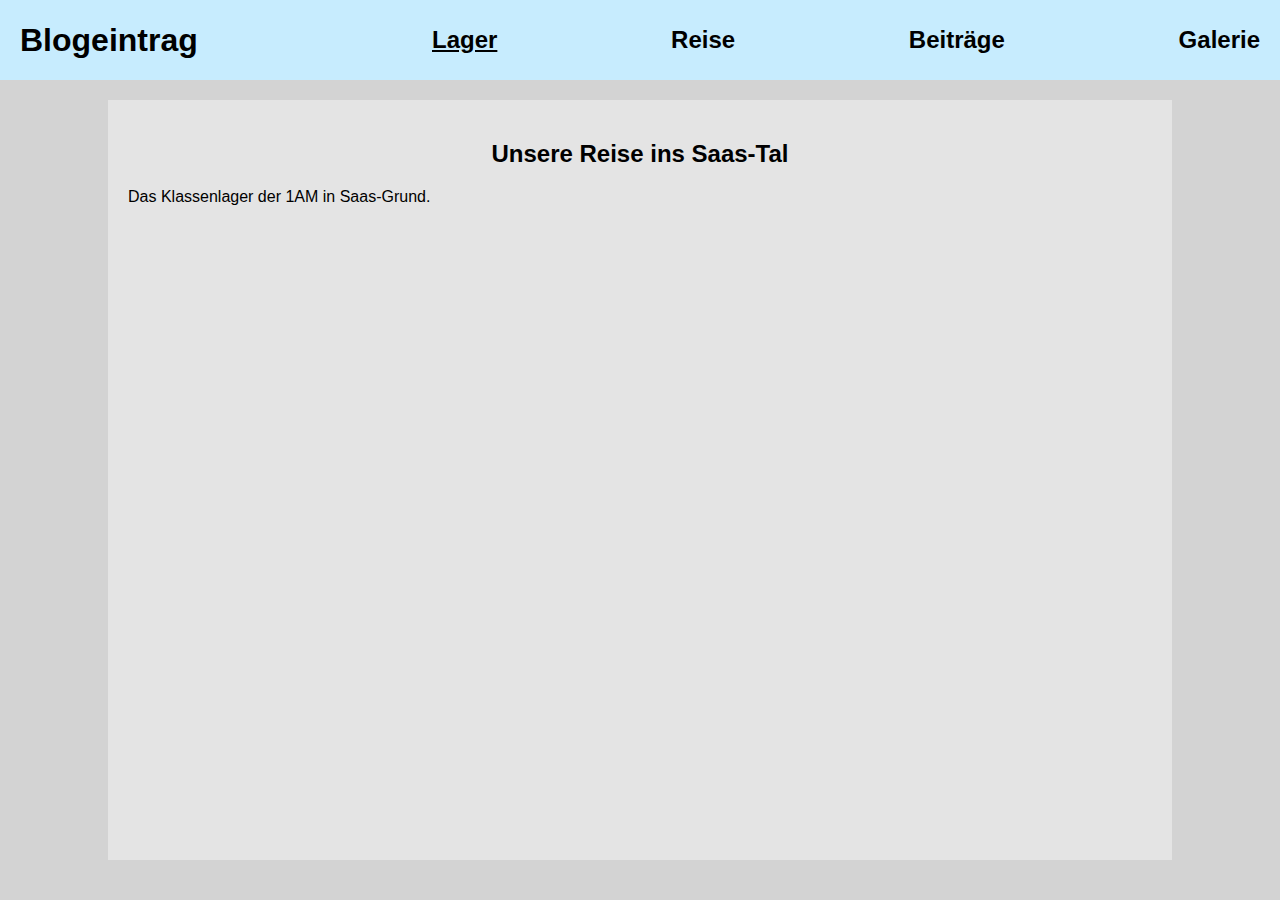
<file: index.html>
<!DOCTYPE html>
<html lang="de">

<head>
  <meta charset="UTF-8">
  <meta http-equiv="X-UA-Compatible" content="IE=edge">
  <meta name="viewport" content="width=device-width, initial-scale=1.0">
  <title>Eigene Webseite</title>

  <link rel="stylesheet" href="style.css">

</head>

<body>
  <header class="border">
    <h1 class="border">Blogeintrag</h1>
    <nav id="header-nav" class="border">
      <ul class="border">
        <li class="border">
          <a href="" class="border active">Lager</a>
        </li>
        <li class="border">
          <a href="" class="border">Reise</a>
        </li>
        <li class="border">
          <a href="" class="border">Beiträge</a>
        </li>
        <li class="border">
          <a href="" class="border">Galerie</a>
        </li>
      </ul>
    </nav>
  </header>

  <main>
    <h2>Unsere Reise ins Saas-Tal</h2>
    <section>
      Das Klassenlager der 1AM in Saas-Grund.
    </section>
  </main>

</body>

</html>
</file>
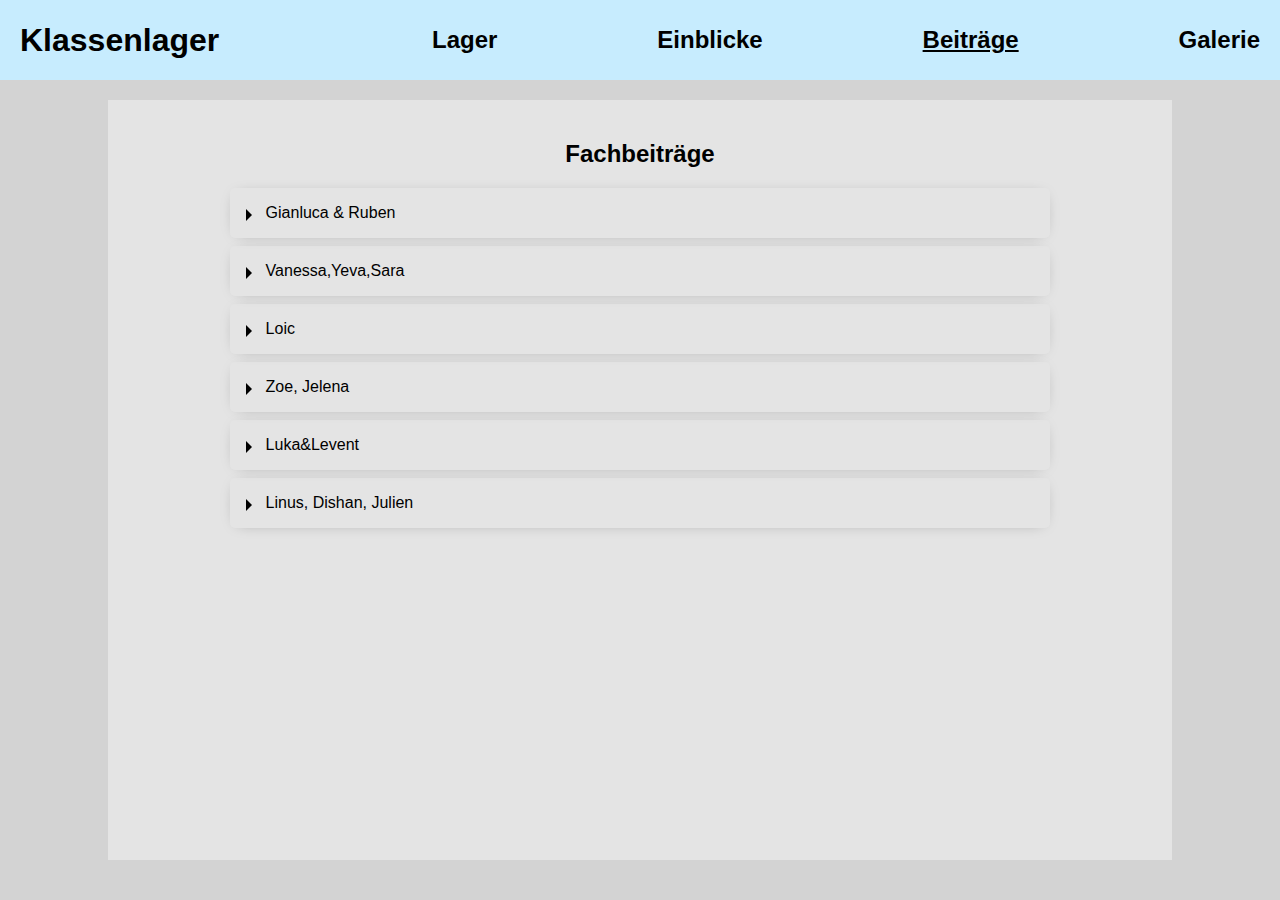
<file: articles.html>
<!DOCTYPE html>
<html lang="de">

<head>
  <meta charset="UTF-8">
  <meta http-equiv="X-UA-Compatible" content="IE=edge">
  <meta name="viewport" content="width=device-width, initial-scale=1.0">
  <title>Eigene Webseite</title>

  <link rel="stylesheet" href="style.css">

</head>

<body>
  <header>
    <h1>Klassenlager</h1>
    <nav id="header-nav">
      <ul>
        <li>
          <a href="index.html">Lager</a>
        </li>
        <li>
          <a href="trip.html">Einblicke</a>
        </li>
        <li>
          <a href="articles.html" class="active">Beiträge</a>
        </li>
        <li>
          <a href="gallery.html">Galerie</a>
        </li>
      </ul>
    </nav>
  </header>

  <main>

    <h2>Fachbeiträge</h2>
    <section>
      <details>
        <summary>Gianluca & Ruben</summary>

        <p><strong>Tourismus im Saastal</strong>
        </p>
        <p>
          <strong>Einleitung:</strong>
          Das Saastal ist ein sehr vielseitiger Ort, der sehr viele verschiedene Sehenswürdigkeiten und Aktivitäten zu
          bieten hat. Aufgrund der grossartigen Skigebiete und den Wanderwegen ist dies ein perfekter Ort, um Ferien zu
          machen. Oder etwa doch nicht? Dies ist aber eine sehr Einseitige Ansicht, denn niemand denkt an die vielen
          Auswirkungen, welche diese Aktivitäten mit sich bringen. Alles, was dafür verändert oder sogar geopfert wurde,
          wird weder auf
          deren (der) Homepage noch in den vielen Rezensionen erwähnt.
        </p>
        <p>
          <strong>Bergbahnen:</strong>
        </p>
        <p>
          Im Umkreis vom Saastal befinden sich viele verschiedene Bergbahnen. Sessellifte für die Ski Saison, die
          Gondeln, welche das ganze Jahr über offen sind. Durch sie wird man im Winter zu den jeweiligen Skigebieten
          befördert, oder im Sommer zu den Wanderwegen wie auch den Bergrestaurants.
          Zusätzlich gibt es für eine der längeren Strecken den sogenannten Metro Alpin Zug. Dies bedeutet, dass das
          ganze Saastal vernetzt ist und man diese Bahnen
          überall in den Wäldern sehen kann. Im Großen und Ganzen sieht das nicht schön aus.
          «Als wir durch das Saastal gefahren sind, um zu unserem Lagerhaus zu gelangen, sind mir direkt die unzähligen
          Bahnen aufgefallen, welche immer wieder wie grosse stählerne Türme das Landschaftsbild verzerren. Wieso fällt
          mir das denn direkt auf, habe ich mich gefragt. Nachdem ich ein bisschen darüber nachgedacht habe, bin ich zum
          Schluss gekommen, dass diese Bahnen einfach nicht in die Natur passen.»
          Da die meisten Bergbahnen das ganze Jahr über in Betrieb sind, werden diese über die ganze Zeit mit Strom
          versorgt, obwohl nicht immer jemand hinauffährt. Ausserdem wird einiges vom Wald abgeholzt, da die Gondeln
          nicht an den Bäumen hängen bleiben dürfen. (Die Gondeln nehmen viel Platz ein und verkleinern durch die
          Platzschaffung den Lebensraum der Tiere und Teile ihrer Nahrungsquellen. Dadurch, dass sie sehr laut sind,
          erschrecken sie diese auch.
        </p>
        <p>
          <strong>Wanderrouten im Saastal:</strong>
        </p>
        <p>
          Im Gesamten Saastal befinden sich insgesamt 83 Wanderruten, welche durch das Jahr immer wieder geöffnet
          werden. Jedoch haben die meisten Wanderwege, durch ihre Erstellung die Natur verändert, damit diese für die
          Menschen zugänglich wurden. All dies damit alle den Berg besteigen können.
          Die wenigen Wanderrouten, welche kaum vom Menschen beeinflusst worden sind, wären die Challenge Trails. Da sie
          durch steinige und unebene Gebiete führen sind sie sehr anstrengend und sind daher auch die schwersten Routen.
          Daher sind diese weniger für den Menschen geeignet. Da sieht man wie sehr der Mensch von seinen Eingriffen in
          die Natur abhängig ist.
        </p>
        <p>
          Die längeren Routen, welche man mit wenig Erfahrung und ohne grosse Anstrengung gehen kann, wurden stark vom
          Menschen beeinflusst. Zum Beispiel wurden diese auf Trittsicherheit geprüft oder auch umgebaut, da man vielen
          Hindernissen aus dem Weg gehen musste. Die ganzen Passagen
          welche zu schönen Aussichtspunkten führen, wurden frei geräumt, um ein schönes Ergebnis zu erzielen. Dabei
          wurden viele Tiere aus ihren Heimatsgebieten verscheucht, wie auch Pflanzen zerstört, obwohl diese sich vor
          uns dort befanden.
          Die gemütlichen Wege für Wellness und Entspannung sind, was die Umwelt betrifft, sehr schädlich. Für die
          Wasserwege oder Barfusswege musste man Bäche umleiten, oder auch ganze Flächen umbauen, um diese “natürliche”
          Erfahrung zu erstellen. Um freie Ebenen zu erlangen hat man
          jegliche Bäume und Pflanzen entfernt damit das Erlebnis nicht gestört wird.
          Auch Familien mit ihren kleinen Kindern können Ausflüge machen. Dafür wurden auf verschieden Wegen in der
          Natur, wofür man sich immer einsetzt, Spielplätze, Restaurants und weitere gänzlich naturfremde Dinge
          errichtet. Ist es das Wert für Profit die unberührte Natur zu verändern oder geht es auch anders, dass Mensch
          und Natur im Einklang leben können?
          Was auf jeden Fall positiv beeindruckt ist, dass die ganzen Wanderwege nahezu Müll frei sind trotz der sehr
          hohen Touristenzahl. Jedoch schützt dies nicht die Natur, da sämtliche Tiere und Pflanzen
          zerstört und aus ihren Heimatsgebieten verscheucht werden, indem wir uns auf den Bergen befinden und mit
          unserem Lärm alles verscheuchen.
        </p>
        <p>
          <strong>Bike Trails:</strong>
        </p>
        <p>
          Im Saastal kann man zwischen den Bergen eine der 18 verschiedenen Bike Touren fahren, oder sich an einer der
          Downhill Strecken versuchen. Damit diese ganzen Wege, welche sich auf über 80 Kilometern erstrecken von uns
          genutzt werden können, muss man gut aufpassen das sich niemand verletzt. Daher wurden dort überall Hügel
          aufgestellt oder Verstärkungen in den Böden verbaut wie auch grosse Planken aufgestellt, um den Weg zu
          verbessern. Man kann sich auch ein Bike mieten, wenn man selbst keines hat. Es stehen auch E-Bikes zur
          Auswahl, welche dafür sorgen, dass viel mehr Leute die Bike Trails befahren. Für die ganzen Wege, welche man
          für das Biken benötigt, wurden die ganzen Lebensräume der Tiere für unseren Nutzen verändert. Bei den Wegen
          werden viele Pflanzen,
          welche in der Nähe sind und einen behindern entfernt. Beim Downhill muss man gegebenenfalls auch einen Baum
          fällen.
        </p>
        <p>
          <strong> Ski/Snowboard fahren:</strong>
        </p>
        <p>
          Zur Winterzeit sind die vier Skigebiete der beliebteste Ort im Saastal. Die Skipisten befinden sich überall
          verteilt zwischen den Vier-Tausender Bergen. Dafür wurden auch verschiedene Skipisten errichtet für
          erfahrenere Fahrer wie auch Anfänger. Jedoch werden die ganzen Skigebiete gepflegt und umgebaut. Um den ganzen
          Platz zu erhalten, welchen man am Ende befahren kann, muss man einen grossen Teil des Waldes abholzen.
          Manchmal müssen auch Sprengungen durchgeführt werden, um die Lawinen Gefahr zu dämmen und die
          Sicherheit der Menschen zu versichern, erschreckt jedoch jegliche Tiere, die sich auf Futtersuche befinden, um
          den Winter zu überstehen.
        </p>
        <p>
          <strong>Events</strong>
        </p>
        <p>
          Im Winter gibt es das 12 Stunden Knockout-Rennen, welches ein Rennen mit Skiern und Snowboards ist. Man tritt
          im Dreierteams an, um Geld zu sammeln für die sogenannten Mentelity Games. Die Mentelity Games bieten
          eingeschränkten Menschen die Möglichkeit, während 5 Tagen Kursangebote zu besuchen und dies in allen
          Schneesportarten. Es gibt Trainer, Paralympics Athleten und Betreuer. Das 12 Stunden Rennen findet 15. und 16.
          März 2024 statt und die Mentelity Games vom 18. – 23.
          März 2024.
          Am 30. und 31. März 2024 findet die Saastal Osternestsuche statt, bei welcher man im gesamten Saastal 18
          Osternester suchen kann. Wenn man ein Nest gefunden hat, kann man ebenfalls an einem Gewinnspiel teilnehmen,
          um großartige Osterpreise zu gewinnen.
          «Nun kann ich nicht genau sagen, was mit den Sachen passiert, welche übrigbleiben oder den ganzen Müll,
          welcher bei dieser Suche entsteht, aber ich bin mir sicher, dass es nicht wenig sein wird.»
          Jeden September findet das Stomping grounds Projekt statt. Über 200 Ski und Snowboard Freestyle Profis
          bereiten sich in einem 10-tägigen Hochleistungs Trainingslager auf die anstehende Saison vor. Diese Athleten
          kommen nach Saas Fee, weil zwei der besten Schanzenbauer der Welt hier einen perfekten Presaison Park
          aufgebaut haben.
        </p>
        <p>
          <strong>Gastronomie:</strong>
        </p>
        <p>
          Im Saastal gibt es 19 Bergrestaurants, von denen bei unserem Besuch 13 in Betrieb waren, da wir uns ganz knapp
          in der Herbstsaison befanden. Die Bergrestaurants sind nur mit den Bergbahnen oder zu Fuss erreichbar. Für die
          weniger Wanderlustigen gibt es besonders in Saas-Fee oder in Saas-Grund, in den Teilen des Saastal vereinzelt
          Restaurants. Dennoch sind die Bergrestaurants sehr zu empfehlen, da diese eine atemberaubende Aussicht auf das
          Saastal bieten und in denen Regionale sowie Internationale Spezialitäten angeboten werden. Jedoch darf man den
          allgemeinen Transport nicht
          vergessen der hinter all den Zutaten steckt. In dem die ganzen LKW’s das Essen über Strassen zu den bestimmten
          Gebieten bringen entsteht ein grosser Lärm, welcher die Tiere erschreckt.
        </p>
        <p>
          Ein besonderes Bergrestaurant ist das Drehrestaurant Allain. In diesem Restaurant isst man und dabei dreht
          sich das Restaurant in einer Stunde um 365 Grad. So hat man immer eine andere Aussicht. Das Allain ist auch
          das höchstgelegene Drehrestaurant der Welt.
        </p>
        <p>

          <strong>Unterkunft:</strong>
        </p>
        <p>
          Im Saastal hat es eine gigantische Auswahl an Unterkünften. Von luxuriösen 5 Sterne Hotels bis zu
          gemütlichen Jugendherbergen und wunderschönen Lagerhäuser. Das Saastal hat 1500 Einwohner und 7000
          Unterkunftsplätze. Dies ist eine sehr unproportionale Zahl und das zeigt auch wie exzessiv der Tourismus im
          Saastal ist.
          Ein besonderes Hotel ist das 5 Sterne Hotel Walliser Hof in Saas-Fee. Dort kann man es sich richtig gut gehen
          lassen, wie uns die Website des Hotels verrät. Man erzählt, dass man unvergessliche
          Ferienmomente erlebt, gepaart mit dem Luxus eines 5 Sterne Hotels.
        </p>
        <p>
          «Ich habe mir dann die Verfügbarkeit der Zimmer angeschaut und es war bei den Einzelzimmern tatsächlich alles
          ausgebucht für das ganze nächste Jahr, was mich sehr überraschte. Die anderen
          Zimmerkategorien sind eher verfügbar. Der Walliser Hof setzt auch auf Umweltschutz und hat dafür einige
          Massnahmen gezogen. Wie gross dieses Engagement ist nicht klar zu sagen.»
        </p>
        <p>
          «So ziemlich am anderen Pol befindet sich unser Lagerhaus, bei dem ich auch unsere eigenen
          Erfahrungen einbringen kann. Das Lagerhaus ist im Moment recht wenig besucht, aber im Januar,
          Februar und März ist es eigentlich immer ausgebucht. Gross auf Umweltschutz kann man hier gar nicht setzen,
          aber Im Allgemeinen sind im Saastal in der Saison 2021/22 1.2 Millionen Übernachtungen gezählt worden. Dies
          ist, wenn man bedenkt, wie gross das Saastal ist eine enorme Menge.»
        </p>
        <p>
          <strong>Nachhaltigkeit im Saastal:</strong>
        </p>
        <p>
          2002 erhielt das Saas-Fee das Label «Energiestadt». Dieses Label ist ein Ausweis, bei welchem man die
          Energiepolitik umsetzt. Seit 2012 bezieht das Saas-Fee im gesamten Gebiet sauberen Strom aus Walliser
          Wasserkraft. Mit dem Bau des Aqua Allain und dem Wellneshostel4000 erhielt das Dorf als erste Hochalpine
          Gemeinde der Schweiz ein Solarthermisches Nahwärmenetz
        </p>
        <p>
          Am 25.05.2021 hat das Saas-Fee das «Energiestadt Gold» Laber erhalten, welches durch die unabhängige
          «Assoziation European Energy Award» verliehen wurde, welche ihren Sitz in Belgien haben. Es ist die höchste
          Auszeichnung in Europa, welche sich auf Energie wie auch Klima bezieht, bei welcher mindestens 75% des
          Handlungspotenzials umgesetzt wird. Das Saas- Fee schöpft ganze 78.6% des Potenzials.
        </p>
        <p>
          «Im Saastal werden seit geraumer Zeit nachhaltige Entwicklungen vorangetrieben. Gute Voraussetzung dabei ist
          das autofreie Saas-Fee. Zudem haben sie mit dem Staudamm Mattmark und dessen Kraftwerk eine
          destinationsübergreifende Wasserkraftversorgung. »
        </p>
        <p>
          «Dies ist eine löbliche Aktion und es hilft der Natur und besonders den Gletschern ein bisschen, aber wo war
          denn die Motivation ganz plötzlich sich für die Umwelt zu engagieren. War das guter Wille, oder doch der
          allgemeine Druck der Gesellschaft.»
        </p>
        <p>
          «Meiner Meinung sollte man, wenn man sich wirklich für die Umwelt interessiert, besonders, wenn man die Macht
          hat etwas zu verändern, sich eher dafür einsetzen den Tourismus zu reduzieren und der Natur wieder mehr Platz
          zu geben. Leider geht es den meisten Leuten nicht um die Natur, sondern nur um den Profit. Ich habe mir viele
          Artikel angeschaut, um den Tourismus und den Einfluss auf die Natur anzuschauen, aber ich habe fast nur
          Artikel gefunden,
          z.B. von der Schweizer Tourismus Website, wie vorbildlich sich das Saastal denn verhalte. Es wird gar nicht
          kritisch auf das Ganze geschaut.»
        </p>
        <p>
          <strong>Fazit:</strong>
        </p>
        «Wieso sollte ich denn auf meinen Urlaub verzichten nur um der Umwelt ein bisschen etwas Gutes zu tun? Erstens
        bin ich sowieso irgendwann nicht mehr da und zweitens machen meine Handlungen ja gar keinen Unterschied.»
        «Das ist meiner Meinung nach genau die falsche Einstellung und mit diesem Verhalten kommen wir nie an einen
        Punkt, an dem wir mit der Natur im Einklang leben können. Wieso muss man so etwas
        wundervolles, wie die Natur zerstören oder verändern, nur um sich zu vergnügen und damit man nicht so viel
        machen muss, um diese Natur zu geniessen. Ohne diese Natur könnten wir nicht einmal
        existieren und die Menschen denken sich nichts dabei und wollen wieder einmal nur konsumieren. Ich weiss nicht
        was passieren würde, wenn man die Natur nicht mehr so künstlich und zugänglich machen würde für die Menschen.
        Wahrscheinlich wären sich die meisten Menschen zu schade in die Natur zu gehen und sich „dreckig“ zu machen.
        Dennoch würde ich dies begrüßen, da ich finde, der Mensch sollte nicht aus Bequemlichkeit die Natur
        zunichtemachen
        Natürlich entsteht Profit für viele Menschen und dafür können andere in die Natur gehen, die es sonst nicht
        können. Dennoch hat es ein Maß angenommen, welches für die Natur nicht mehr gut ist.
        Ich der selbst ein Tourist ist, der in die Berge geht und dort diese Sehenswürdigkeiten ansieht, würde es trotz
        alledem willkommen heißen, wenn man weniger Tourismusförderung in der Natur durchführt.
        Es existiert jedoch auch Tourismus, welcher gut ist, wie wir thematisiert haben. Oder sich für die Natur
        einsetzt und sie nicht beeinträchtig. Damit habe ich kein Problem.
        Ich hoffe, dass irgendwann den Menschen wirklich bewusstwird, wie wichtig die Natur für uns ist.»
        </p>
      </details>
      <details>
        <summary>
          Vanessa,Yeva,Sara
        </summary>
        <h2>Fauna im Saastal</h2>

        <b>Inhalt</b>
        <ul>
          <li>Was ist Fauna? </li>
          <li>Tiere im Saastal </li>
          <li>Wildschutz im Saastal </li>
          <li>Neozoen </li>
          <li>Welche Tiere im Saastal sind vom Aussterben bedroht? </li>
          <li>In welchen Höhenlagen in den Bergen findet man welche Tiere? Wieso ist leben in den Bergen möglich? </li>
        </ul>


        <b>Was ist Fauna?</b>

        <p>Fauna ist die Gesamtheit von allen vorkommenden Tieren in einem bestimmten Gebiet. Der Begriff stammt aus dem
          Lateinischen und leitet sich vom Namen der römischen Göttin Fauna, der Natur- und Waldgöttin, ab. Je nachdem
          auf welchen Lebensraum oder welche Tiergruppen sich diese Aufzählung der Arten bezieht, wird zwischen mehreren
          Unterbegriffen von Fauna unterschieden. So gibt es zum Beispiel die Aqua-, Wald- oder die Wüstenfauna, welche
          die jeweiligen Habitate der Tierwelt beschreibt. Die Unterbegriffe der Fauna können sich in noch kleinere
          Gruppen spalten.
          Zum Beispiel die marine Fauna, welche auch Meeresfauna genannt wird, kann man in weitere Teilgebiete wie
          Wasserschichten, die Tiefe, oder salzhaltige und nicht salzhaltige Gewässer unterteilen.
          Auch in Bezug auf die einzelnen Klassen der Tiere existieren innerhalb der Fauna unterschiedliche Begriffe. So
          umfasst beispielsweise die Entomofauna alle Insekten in einer bestimmten Region, die Avifauna alle Vogelarten,
          die Ichthyofauna alle Fische und die Herpetofauna sämtliche Amphibien und Reptilien.
        </p>

        <b>Tiere im Saastal</b>

        <p>TextfeldVon den pflanzenfressenden Säugetieren sind im Saastal vor Allem Murmeltiere, Saaser Gämsen, Rotwild,
          Feld-/ Schneehasen, und Rehböcke verbreitet. Die Raubtiere sind meistens Dachse, Füchse, Marder und seit nicht
          allzu langer Zeit auch Wölfe. Im Saastal gibt es viele verschiedene Vögel. Es gibt Schneehühner, Adler,
          Bartgeier, Mäusebussarde, Falken und weitere kleine Vogelarten wie zum Beispiel Spatzen. Es existieren
          allerlei Insekten wie Heuschrecken und Grashüpfer, Wespen, Bienen, Fliegen, Schmetterlinge, Libellen und viele
          weitere. Der Grasfrosch ist im Wallis die häufigste Amphibienart. Die zweithäufigste Art ist der Bergmolch.
          Der Alpensalamander ist eher selten anzutreffen. Stattdessen kann man auf der Südseite der Alpen einige
          Feuersalamander entdecken. Die am häufigsten im Wallis vorkommende Reptilien sind die Mauer- und die
          Smaragdeidechse. Gelegentlich kann man hier Blindschleichen zu Gesicht bekommen. Die am weitesten verbreitete
          Schlangenart ist die Aspisviper, welche giftig ist. Von den Fischen findet man in der Rhone heute nur noch die
          Forelle und die Groppe. Früher gab es allerdings mehr als zehn verschiedene Arten. Es werden Nutztiere wie
          Kühe und Schafe gehalten.
        </p>

        <p><b>Weitere Informationen zu einigen Tieren</b></p>

        <p><u>Murmeltier</u></p>
        <p>Das berühmteste Tier im Saastal ist das Murmeltier, welches auch Alpenmaus genannt wird. Sie sind von den
          Säugetieren am weitesten im Saastal verbreitet, weshalb das Murmeltier Eddie das Maskottchen des Saastals ist.
          Murmeltiere halten von ca. Ende September bis Anfangs Mai sechs bis acht Monate lang Winterschlaf. Die
          Murmeltiere im Saastal sind meistens zutraulich und wenn man welche entdeckt, kann man sie sogar mit Karotten
          und Erdnüssen füttern. Sie ernähren sich vor allem von Gräsern und sind somit Pflanzenfresser.
        </p>

        <p><u>Saaser Mutten </u></p>
        <p>Die Saaser Mutte ist eine seltene Schafrasse, die nur im Wallis natürlich vorkommt.
        </p>

        <p><u>Bartgeier </u></p>
        <p>Der Bartgeier gehört mit 2,8 Meter Flügelspannweite zu den grössten Vögeln. Er ist allerdings kein
          Greifvogel, sondern Aasfresser. Das heisst, dass er Ausschau nach toten Tieren hält, um den Kadaver zu
          verspeisen. Er kann auch grosse Knochen problemlos schlucken. Wenn der Bartgeier also die toten Tiere frisst,
          räumt er die Gegend auf. Diese Vögel leben oberhalb der Baumgrenze. Die Alpen sind im Moment noch ein
          Wiederansiedlungsgebiet, deshalb leben hier noch nicht so viele Bartgeier.
        </p>

        <p><u>Feldhase </u></p>
        <p>Der Feldhase war einige Zeit lang nicht mehr im Saastal anzutreffen, aber seit 15 Jahren nimmt der Bestand
          stetig zu.
        </p>

        <p><u>Wolf</u></p>
        <p>Im Jahr 2022 gab es 50 Wölfe im Wallis, welche 400 Nutztiere gerissen haben.</p>

        <p><b>Wechselwirkungen</b></p>
        <p>Allgemein sorgen Raubtiere dafür, dass es nicht zu viele Pflanzenfresser gibt. Zu viele Pflanzenfresser
          würden die Vegetation abfressen und selbst nicht genug zu fressen haben. Produzenten (also die Pflanzen)
          betreiben Fotosynthese und stellen dadurch aus anorganischen Stoffen (Sonnenlicht und CO2) organische,
          energiereiche Biomasse her (z.B. Löwenzahnblätter, Grashalme usw.). Die Pflanzenfresser sind Konsumenten
          erster Ordnung. Sie sind auf die Biomasse der Produzenten als Nahrungsquelle angewiesen. Hier im Saastal wären
          es die Murmeltiere, Gämsen, Steinböcke, Rehe und Raupen. Die Konsumenten zweiter Ordnung bilden die Raubtiere.
          Diese ernähren sich von anderen Tieren. Im Saastal sind es also Füchse, Mäusebussarde und weiter oben genannte
          Tiere. Zu den Destruenten (die Zersetzer) gehören hier zum Beispiel die Bartgeier, welche sich von
          Tierkadavern ernähren. Die Destruenten zersetzen also die Reststoffe/ Abfallprodukte wie Aas, Pflanzenreste
          und Ausscheidungen, welche zu anorganischen Stoffen werden. Meistens sind es Würmer und Käfer, die diesen Job
          erledigen.
        </p>

        <p><b>Wildschutz im Saastal </b></p>
        <p>
          Im Saastal gibt es Wildhüter, die für den Schutz von Wildtieren zuständig sind. Das heisst, dass sie den
          leiblichen Zustand der Tiere überwachen und ihren Lebensraum sicherstellen und pflegen. Konkret macht sich das
          auf den täglichen Kontrollgängen, wo geschaut wird, ob Krankheiten sich vermehren, ob es neozoische Konkurrenz
          gibt und wo die Bestände der Tiere erfasst werden.
          Der Schutz des Lebensraums ist in Gesetzen festgelegt, indem Gebiete für die Wildtiere freigehalten werden.
          Die Grösse des Lebensraums hängt von Anzahl der Tiere ab, denn es gibt begrenzt Nahrung. Die geplante Jagd ist
          deshalb auch ein wichtiger Punkt bei den Wildhütern. Die erfassten Informationen der Wildhüter wird im
          Jagdplan berücksichtigt. So können Überbestände reguliert werden.
          Steinböcke auf der linken Saastalseite wurden eine Zeit lang zu wenig gejagt. Dadurch kam es zur Übernutzung
          der Lebensräume, die Nahrung wurde knapp und die Tiere wurden anfälliger auf Krankheiten. Aus dem haben die
          Wildhüter des Saastals gelernt, dass gute Jagdplanung Notsituationen wie diese verhindern können.
        </p>

        <p><b>Neozoen </b></p>
        <p>Neozoen sind gebietsfremde Tiere, die nach dem Jahr 1492 (Jahr der Entdeckung Amerikas durch Kolumbus) in ein
          neues Gebiet eingeführt wurden. Neozoon kommt aus dem Griechischen und bedeutet Neutier. Der fachliche Begriff
          für eingeschleppte Pflanzen lautet Neophyt. Der Oberbegriff für nichteinheimische Tiere und Pflanzen ist
          Neobioten.
          Der Lebensraum von Arten ändern sich wegen wandelnden Umweltbedingungen, wie Klima und Nahrungsverfügbarkeit,
          ständig. Dies geschieht langsam und die Umwelt kann sich an die Veränderungen gewöhnen.
          Bei Arten, die vom Menschen in neue Gebiete eingeführt werden, ist die Veränderung plötzlich, sodass es zu
          einem Chaos im Ökosystem kommen kann. Sie können im Extremfall zum Aussterben von einheimischen Tieren durch
          Verbreitung von Krankheiten führen. Es kommt zu Konkurrenz um Nahrung und Lebensraum. Diese Tiere nennt man
          invasiv.
          Der grosse Höckerflohkrebs ist in der Schweiz die grösste gebietsfremde Flohkrebsart. Er hat eine omnivore
          Ernährungsart und eine hohe Reproduktionsrate, die ihren grossen Einfluss auf das aquatische Ökosystem
          erklären. Er erobert die Gewässer und vertreibt einheimische Arten.
          Die meisten Neozoen der Schweiz kommen aus Asien gefolgt von Europa und Nordamerika. Die meisten Neozoen
          verursachen nicht allzu grosse Probleme. Das Muffelwild zum Beispiel, das zur Jagd aus dem Mittelmeerraum nach
          Deutschland eigeführt wurde, war kein Konkurrent für die einheimischen Tiere. Die Erklärung dafür ist, dass
          das Muffelwild nur Gräser frisst.
          Bei den Arten, die unabsichtlich von fremden Ländern mitkommen, ist es oft so, dass sie sich wegen fehlender
          Partner nicht vermehren können. Leider gibt es auch invasive Arten, die sich ausbreiten und die einheimischen
          Tiere verdrängen und/oder Krankheiten verbreiten. So tragen sie zum globalen Artensterben bei.
        </p>

        <p><b>Welche Tiere im Saastal sind vom Aussterben bedroht?</b></p>
        <p>Im Oberen Wallis, nämlich im Saastal, sind die Saaser Mutten heimisch. Die Schafe besitzen keine Hörner,
          haben besonders auffällige lange Ohren und sind dank den längeren Beinen an die Berglandschaft angepasst. Die
          Saaser Mutten liefern eher feinere Wolle, werden aber hauptsächlich für den Fleischgewinn gezüchtet.
          Bis ins Jahr 2014 waren die Schafe von Aussterben bedroht. Die Saaser Mutten sind nicht mit bereits ansässigen
          Rassen im Saastal gekreuzt, sondern eigenständig, dies wurde im Jahr 2015 genetisch überprüft. Ihre
          Einzigartigkeit macht die Schaffe sehr wichtig für Biodiversität der Schweiz.
          ProSpecieRara (Schweizerische Stiftung für die kulturhistorische und genetische Vielfalt von Pflanzen und
          Tieren) generierte im Jahr 2013 mehr Bekanntheit für die Saaser Mutten, so dass auch ausserhalb des Saastals
          mehr und mehr Züchter*innen auf die Rasse aufmerksam machen und die Bestände wiederzusetzen.
          Seither steigt der Bestand der Schafe stetig an. Die Schaffe leben fast in jedem Ort in der Schweiz.
        </p>

        <p><b>In welchen Höhenlagen in den Bergen findet man welche Tiere? Wieso ist das Leben in den Bergen
            möglich?</b></p>
        <p>Leben in den Bergen ist keine leichte Sache und je weiter oben man sich befindet, desto extremer werden die
          Lebensbedingungen für Tiere und Pflanzen. Lebensbedingungen für alle Lebewesen sind geeignetes Klima und
          genügende Nahrungsmenge. Nicht alle Pflanzen können bei den Temperaturen bis zu -35°C wachsen und sich
          fortpflanzen, was einen starken Einfluss auf Nahrungskette hat.
          Um zu überleben, müssen die Pflanzen und Tiere sich an die Lebenslage anpassen. Lebewesen in den Alpen haben
          viele verschiedene Anpassungen und jede Art hat etwas Einzigartiges. Bei den Pflanzen zum Beispiel, wird das
          Wachstum auf mehrere Jahre aufgeteilt oder die Pflanze last ihre Samen keimen, wenn sie noch auf einem Teil
          von Pflanze sind, was ihre Chancen auf weitere Entwicklung erhöht. Tiere in den Bergen haben wiederum dickes
          Fell, viel Fett (Schneehase, Luchs, Steinadler...), können überwintern (Murmeltier) oder haben angepasste
          Glieder wie zum Beispiel Hufe des Ziegenbockes oder die Pfoten des Alpensalamanders.
          Als Schlussforderung kann man sagen, dass ohne Adaptation das Leben in den Bergen unmöglich ist.
        </p>
      </details>

      <details>
        <summary>Loic</summary>
        <figure>
          <a href="staudamm.html" class="center">
            <p><img src="CoverBeitragStausee.jpeg" width="50%"></p><br>
            <figcaption>
              Staudämme und deren Auswirkung auf die Umwelt am Beispiel des Mattmark Staudamms
            </figcaption>
          </a>
        </figure>
      </details>
      <details>
        <summary>
          Zoe, Jelena
        </summary>
        <object data="report.pdf" type="application/pdf" width="100%" height="500px"></object>
      </details>
      <details>
        <summary>Luka&Levent</summary>
        
         <h3><strong>Geografie und Ökosystem des Saastals</strong></h3>
      <p>In diesem Dokument wird die geografische und ökologische Perspektive des Saastals aufgezeigt. 
        Das Saastal befinden sich in der Schweiz es ist im Kanton Wallis in der Gemässigten Zone zu finden. Die Landschaft im Saastal wird weiterhin in acht Munizipalgemeinden unterteilt, die Gemeinden lauten Saas-Fee, Saas-Grund, Saas-Almagell, Saas-Balen, Visperterminen, Stalden, Staldenried und Eisten. Die Einwohnerzahl im ganzen Saastal beträgt 3394 Einwohner. Das nördliche Tal ist ein V-Tal und das gegenüberliegende Tal im Süden ist ein U-Tal, welches entstand ist durch einem Gletscherschlief. Was erkennbar ist wegen den Gletscherrammen im Gestein, deutlich besser wird dies jedoch später erklärt. Die minimale Höhe des Gebiets beträgt 723.5 m. ü. M. und die maximale Höhe beträgt 4545 m. ü. M. die gleiche Höhe wie der Domberg, welcher sich im Tal befindet. Der Domberg ist der höchste offiziell schweizerische Berg. In der Schweiz ist er jedoch der zweithöchste Berg wegen einem Berg namens Dufourspitze, er ist der höchste Berg der Schweiz teilt aber das Land mit Italien. Die erwähnten Berge sind alles Teil der Alpen, ein Gebirge welches in Frankreich, Monaco, Italien, Deutschland, Liechtenstein, Slowenien, Österreich und in der Schweiz liegt. Die Alpen sind das höchste Gebirge Europas, aufgrund des Bergs Mont Blanc welcher mit einer Höhe von 4809 m. ü. M. der Gipfel der Alpen ist. Das Saastal befindet sich in der Mischabelkette der Alpen mit elf Bergen höher als 4000 m. ü. M. diese sind der Dom mit 4545 m, die Lenzspitze mit 4293 m, der Nadelhorn mit 4327 m, der Stecknadelhorn mit 4240 m, der Hohberghorn mit 4218 m, der Dürrenhorn mit 4035 m, der Alphubel mit 4206 m, der Allalinhorn mit 4027 m, der Rimpfischhorn mit 4199 m und der Strahlhorn mit 4190 m. 
      </p>
      <br>
      <p>
        Wenn man die Geologie der Alpen betrachtet, wird ersichtlich, dass dessen Gestein fast hauptsächliche aus metamorphem Gestein besteht. Dies wurde bei der plattentektonischen Kollision vor 100 Millionen Jahren der europäischen und afrikanischen Platte erzeugt, so entstanden ebenfalls auch die Alpen. Ursprünglich war in diesem Gebiet jedoch der Kaledonische Ozean Becken, welcher die Platten bedeckt hatte, deswegen ist Sedimentgestein in den Tälern der Alpen vorhanden. Genauer erklärt entsteht metamorphes Gestein durch Wirkung hoher Druck und Temperatur unterschieden. Das Sedimentgestein entsteht, wenn Gestein abgetragen wird durch Erosion und Verwitterung, welches danach weitertransportiert wird und zum Schluss wieder verfestigt. Das Sedimentgestein kommt aus dem Grund des Kaledonischen Ozean Becken.
      </p>
      <br>
      <p>
        Während der kleinen Eiszeit (15 Jahrhundert ) reichte der Gletscher bis ins Tal der Saaser Vispa. Unterhalb des Staudamm Mattmarks staute der Gletscher einen See. Dieser führte zu Problemen, denn der See brach durch einen Gletscherwall immer wieder aus.
Wegen all diesen Überschwemmungen entvölkerte sich das Gebiet rund um Saastal. Ganze 23 grosse Überschwemmungen gab es zwischen 1589 und 1850, welche in den Chroniken verzeichnet wurden. Erst 1929 wurde die Gefahr weitgehend gebannt.
      </p>
      <br>
      <p>
        Leider entstand eine neue Gefahr. Da der Gletscher sich immer mehr aus dem Talboden zurückzog. Da das Eis im Tal nicht mehr die Flanke stabilisieren konnte, stürzte am 30. August 1965 Teile der Zunge ab. Dies geschah während man noch am Bau des Mattmark Staudamms war. Dabei kamen 88 Menschen ums Leben.
      </p>
      <br>
      <p>
        Andere Gletscher in den Alpen wären zum Beispiel der Aletschgletscher. Diese befindet sich in den Berner Alpen. Seine Fläche beträgt etwa 78,49km².
      </p>
      <br>
      <p>
        Der Aletschgletscher ist mehr als sieben mal so gross wie der Allalingletscher. Sogar der Aletschgletscher sieht winzig aus im Vergleich zum grössten Gletscher der Welt. Dieser ist das antarktischer Eisschild.Es hat eine Fläche von etwa 12’300’000km² und bedeckt somit die ganze Antarktis. 156’707-mal grösser ist der antarktische Eisschild als der grösste Gletscher der Alpen.
      </p>
      <br>
      <p>
        Das Saastal besteht aus zwei Arten von Tälern. Es können V-Täler, ebenfalls Kerbtäler genannt, und U-Täler( auch Trogtäler genannt) entstehen. Ein Kerbtal wird gebildet durch die Erosion von einem Bach, dessen Tal abwärts floss. Ein Trogtal wird durch Gletscher-Erosionen gebildet . Etwas weniger bekannte Täler-Formationen sind der Klamm, erzeugt durch Tiefe Erosionen eines Flusses, das Hochtal, erzeugt durch nicht starke Erosionen und das Sohlental, welches erzeugt wird durch Tiefenerosion und Seitenerosion von Flüssen.
      </p>
      <br>
      <p>
        Ein Grossteil der Meteorologie der Schweiz wird von den Alpen und Winden beeinflusst. Durch die Alpen entstanden auch die vier Wetterlagen. Die Bisenlage entsteht durch die Kanalisieren von Wind zwischen den Alpen und dem Jura aus dem Nordosten in Richtung Südwesten. Die Bise ist ein kalter und trockener Wind mit niedrigen Temperaturen. Der Südföhn entsteht durch Luft, welche südlich der Alpen auf der Luvseite über die Leeseite gelangt. Wegen einer feucht diabetischen Abkühlung, weil die Luft steigt, kondensiert die Feuchtigkeit und es kommt auf der Leeseite zur trockenen adiabatischen Erwärmung. So kommt es zu einem wärmeren und trockenen Wind, es kommt auch zu einem klaren Himmel, welcher wolkenlos ist. 
      </p>
      <br>
      <p>
        Gebirge in den Alpen haben je nach Höhe unterschiedliches Klima. Das Klima wird in Höhenstufen unterteilt, in welchen andere Vegetationszonen herrschen. Es gibt insgesamt sechs Höhenstufen. Eine davon kommt jedoch garnicht vor im Saastal, diese ist die planare Stufe. Die planare Stufe ist vom Grund bis auf 300m. ü. M. Die Vegatation ist gleich wie in der Gemässigtenzone. Die darüberliegende Höhenstufe heisst kollinen Stufe und ist von 300m. ü. M. bis zu 800m. ü. M. hoch. In diesem Gebiet ist die Vegatation überdeckt mit Rotbuchenwäldern, Eichenwäldern und Eichen-Hainbuchwäldern. Diese Umgebung wird oft landschaftlich überprägt, am ende dieser Stufe befindet sich die Obsthaus Grenze. Die Durchschnittstemperatur in der Umgebung ist 11°c. Über der kollinen Stufe liegt die montanen Stufe. Sie befindet sich auf einer Höhe von 800m. ü. M. bis 1500m. ü. M. In der Vegetation kommen die Laubmischwälder abnehmend und die Nadelwälder zunehmend vor. Die Nadelwälder lauten Weisstannen, Fichtentannenbuchenwälder und Fichtenwälder. Die Laubmischwaldgrenze befindet sich am Schluss dieser Höchenstufe. Im Gebiet gibt es durchschnittliche Temperaturen von 10°c auf. Auf der Höhe von 1500m bis 2500m. ü M. erstreckt sich die subalpinen Stufe. Sie ist hauptsächlich geprägt von Nadelwäldern und Sträuchern. Diese Zone wird auch Kampfzone gennant, weil Lebewesen um ihr eigenes überleben kämpfen müssen. Pflanzen müssen das etwas extremere Klima überstehen, die Vegeation besteht aus Fichten, Lärchen, Zirbelkiefern, Krüppel¬wuchsformen und Zwergformen. Die Grenze dieser Höhenstufe ist auch die Waldgrenze. Es werden Temperaturen von durchschnittlich 6°c gemessen. Die alpinen Stufe ist sehr leicht erkennbar, wegen den Flechten, Moose und keine Wälder, welches ein Bergtundra erzeugt, obwohl diese Tundra in einer Höhe von 2500m bis 3500m. ü. M. leben Lebewesen wie Schafe und Ziegen. Im Durchschnitt werden die Temperaturen so kalt wie 4°c. Zuoberst ist die nivale Region, sie ist meist auf den Spitzten der Berge zu orten. Ganz geringe Vegetation und bedeckt mit Schnee und Eis. Die nivale ist die Grenze der geschlossenen Vegetation, wegen dem extremen Klima, durchschnittlich wird es 0°c. 
      </p>
      <br>
      <p>
        Aaser Gämsen, Murmeltiere, Adler, Rehböcke, Rotwild, Feld- und Schneehasen, Bartgeier, Dachse, Füchse, Schneehühner und Marder, diese Tiere werden heute von Wildhütern geschützt. Diese Tiere waren jedoch Gefährdet wegen der Zerstörung der Lebensräume. Zerstört durch Strassen- und Schienenbau welcher Tiergruppen isolierte, die Land- und Forstwirtschaft welche Tiere weiter zurück drang. Ebenfalls wurden viele Wälder für Brennholz abgeholzt. Der Klimawandel bedroht auch viele nicht schnell anpassbare Tierarten, wegen der konstanten Verschiebung der Höhenstufen werden Tiere auch weiter hinauf gedrängt, bis sie vom Aussterben bedroht werden. Schädlich wirken auch die ganzen chemischen Schadstoffe, die in den Alpen hinterlassen oder produziert werden z.B. für die Landwirtschaft benötigt es künstliche Dünger. Besonders die Menschen tragen Verantwortung für die Bedrohung dieser Tiervielfalt, früher wurden in den Alpen Tiere gejagt für Fleisch oder Tiersammlungen, dies führte bei einigen Tierarten fast zum Aussterben. Die Tiere wurden auch von natürlichen Katastrophen oder Klimazyklen bedroht. 
      </p>
      </details>
      <details>
        <summary>
         Linus, Dishan, Julien 
        </summary>
        <h2>Das Saastal; ein Vorbild im Natur- und Umweltschutz?</h2>
<p>   
Der Besuch des Saastals ermöglicht einen Blick auf ein wunderschönes Tal im Oberwallis, welches von einer beeindruckenden Bergwelt umgeben wird und die wunderschönen Gletscher zeigt. Welche Massnahmen werden jedoch ergriffen, damit die zukünftigen Generationen ebenfalls das bewundernswerte Tal mit voller Begeisterung bestaunen können?
Dies und Weiteres über das Saastal werden Sie in diesem Beitrag erfahren.
</p>



<h3>Natur- und Umweltschutzmassnahmen</h3>
<p>
Das Saastal ist bekannt für seine Natur- und Umweltschutzmassnahmen, welche darauf abzielen, die einzigartige Landschaft und die biologische Vielfalt des Tals zu erhalten. </p>
<p>Die Auswirkungen des Klimawandels auf das Ökosystem und auf die Gletscher, welche am stärksten betroffen sind, sind deutlich zu spüren. Die zahlreichen Projekte im Saastal zielen darauf ab den Umweltschutz zu fördern und den nachhaltigen Tourismus zu erhalten. </p>
<p>Die nachhaltige Entwicklung wird im Saastal als Vision zur Nachhaltigkeit betrachtet. Um diese Vision zu erreichen, wird eine Balance zwischen ökonomischen, ökologischen und gesellschaftlichen Zielen angestrebt. 
</p>
<strong>Es gibt viele Initiativen und Projekte, die sich für die Bewahrung dieses wertvollen Tals einsetzen. Dies sind Projekte für die Natur- und Umweltschutzmassnahmen im Saastal:</strong> 

<strong>Mattmarksee:</strong>
<p>
Der künstliche Stausee wurde 1965 nach einem katastrophalen Gletschersturz gebaut. Der See dient hauptsächlich der Energieerzeugung, aber auch dem Schutz vor weiteren Gletscherstürzen und Überschwemmungen. Er gilt auch als beliebtes Ausflugsziel, welches für Wanderer und Radfahrer im Saastal, die die Natur geniessen wollen, nicht wegzudenken ist.
</p>
<strong>UNESCO-Welterbes Schweizer Alpen Jungfrau-Aletsch:</strong>
<p>Das Saastal gehört zum UNESCO-Welterbes Schweizer Alpen Jungfrau-Aletsch, das sich über eine Fläche von 824 km2 erstreckt. Das Gebiet beherbergt einige der höchsten und spektakulärsten Gipfel der Alpen, wie das Matterhorn, den Dom und die Mischabelgruppe. Das Gebiet ist auch reich an Flora und Fauna, die von den unterschiedlichen Klimazonen und Lebensräumen profitieren. Es wird durch verschiedene Schutzmassnahmen bewahrt, wie z.B. die Förderung der nachhaltigen Landwirtschaft, die Bewahrung der traditionellen Kultur und die Sensibilisierung der Öffentlichkeit für die Bedeutung des Naturerbes.
</p>
<strong>Apollofalter:</strong>
<p>Die 1000 verschiedenen Arten von Schmetterlingen, welche sich im Saastal beobachten lassen, machen das Gebiet zu einem Paradies für Schmetterlingsliebhaber. Das Tal ist besonders bekannt für den Apollofalter, der zu den grössten und schönsten Schmetterlingen Europas gehört. Der Apollofalter ist jedoch aufgrund der Schrumpfung seines Lebensraumes durch den Klimawandel und der Intensivierung der Landwirtschaft, vom Aussterben bedroht. Um den Apollofalter zu schützen, haben verschiedene Organisationen und Institutionen ein Projekt namens “Apollo Saastal” ins Leben gerufen, das sich für die Erhaltung und Aufwertung seines Lebensraums einsetzt. Das Projekt umfasst unter anderem die Schaffung von Blumenwiesen, die Pflege von Trockenmauern und die Sensibilisierung der Bevölkerung und Touristen für die Bedeutung des Apollofalters. 
</p>
<strong>Allianz in den Alpen 1996</strong>
<p>Als Allianz in den Alpen bezeichnet man den Zusammenschluss von 280 Gemeinden im ganzen Alpenraum. Der Zusammenschluss dient zur Verwirklichung der Ziele der Alpenkonvention für eine nachhaltige Entwicklung. Das internationale Übereinkommen beschäftigt sich mit dem Schutz des Naturraums und der Förderung der nachhaltigen Entwicklung in den Alpen. Dazu stehen die Mitglieder in engem Kontakt mit der Bevölkerung und arbeiten an der Verbesserung der ökologischen, wirtschaftlichen und sozialen Situation in ihrer Gemeinde und tauschen ihre Erfahrungen mit anderen Mitgliedern aus.
</p>
<strong>Mobility:</strong>
<p>Seit dem 1. Januar 2008 ist Saastal ein Mobility Standort und dadurch werden allen Gästen und Einheimischen, die Mitglied von Mobility sind, eine ökonomische und nachhaltige Reisemöglichkeit angeboten. Somit werden nicht nur auf nationaler und internationaler Ebene Massnahmen getroffen, sondern auch dorfintern.
</p>
<strong>Förderprogramm ProKilowatt:</strong>
<p>Dieses Programm unterstützt die Umstellung von nicht-erneuerbaren zu erneuerbaren Energiequellen in der Schweiz. Die Saastal Bergbahnen AG haben ein Gesuch eingereicht für Förderbeiträge für Schachtheizungen bei der Beschneiungsanlage. Mit der energieoptimierten Schachtheizung können die rund 175 Schächte wesentlich effizienter beheizt werden. Gemäss Angaben der Saastal Bergbahnen AG kann bis zu 75% der Heizenergie eingespart werden.
</p>
<strong>Massnahmen in Saas-Fee:</strong>
<p>Die Energiestadt Saas-Fee ist Vorbild beim Umweltschutz. Saas-Fee gehört zu einer der CO2-neutralen Gemeinden der Schweiz und ist komplett autofrei. Die Gemeinde bezieht zu 100% saubere Naturenergie aus Walliser Wasserkraft. Das Gletscherdorf ist somit der umweltfreundlichste und nachhaltigste Tourismusort der Schweiz. 
</p>
<strong>Erste feinstaubfreie Gemeinde:</strong>
<p>Saas-Fee ist nicht nur eine autofreie, sondern auch eine feinstaubfreie Gemeinde: Die 250 Holzfeuerungen, welche mit Partikelfiltern ausgestattet sind, könnten Saas-Fee zur ersten feinstaubfreien Gemeinde der Alpen machen. «Als Mitglied der «Allianz der Alpen» setzen sich     Saas-Fee und die restlichen Alpengemeinden dafür ein, dass Massnahmen zum Erreichen der Ziele der Alpenkonvention für eine nachhaltige Entwicklung im Alpenraum wirklich umgesetzt werden. Auch bei der Stromerzeugung werden Maßstäbe in Sachen Umweltschutz gesetzt. Der gesamte Strom, der in Saas-Fee verbraucht wird, stammt zu 100% aus erneuerbarer Walliser Wasserkraft – die Lifte und Bahnen sind davon natürlich nicht ausgenommen.» 
</p>
<strong>Energiestadt:</strong>
<p>Die Gemeinde Saas-Fee wurde im Juni 2002 zur Energiestadt ausgezeichnet. Dieses Label stellt das Qualitätsmanagement der Energiepolitik auf Gemeindeebene dar und wird Städten und Gemeinden verliehen, deren Anstrengungen in der Energie- und Verkehrspolitik auf Gemeindeebene überdurchschnittlich sind. Der Erhalt dieses Labels stellt die Verpflichtung des Saastals für die Weiterführung des genommenen Weges dar.
</p>
<strong>Fernwärmeversorgung:</strong>
<p>In Saas-Fee existiert ein Projekt zur Fernwärmeversorgung, das darauf abzielt, die Natürlichkeit und Luftqualität zu erhalten.
</p>
<strong>Autofreiheit:</strong>
<p>Dank der Autofreiheit in Saas-Fee profitiert jeder von der hohen Luftqualität, der Ruhe und der Bewegungsfreiheit. GAST = Gemeinschaft autofreier Schweizer Tourismusorte
</p>
<strong>Abfallbewirtschaftung:</strong>
<p>1994 hat Saas-Fee als erste Gemeinde der Schweiz die Kehrrichtsackgebühr eingeführt. Dadurch wird die Bevölkerung dazu aufgefordert, die Abfälle genau zu trennen und weniger Abfall zu produzieren.
</p>

<strong>Die grosse Frühlingsputzete im Saastal:</strong>

<p>Ob PET- Flaschen, Bierdosen, Zigarettenstummel oder Skiausrüstung, während der Skisaison geht einiges im Schnee verloren, was nicht in die schöne Bergnatur gehört.
Auch wenn die Bergbahnen während und am Ende der Saison gründlich aufräumen, bleibt vor allem ausserhalb der Skipisten noch einiges liegen. 
Am 1. Juni 2023 findet zum zweiten Mal der Mountain Clean Up Day statt, der von der Ferienregion Saas-Fee/Saastal und ihrem Nachhaltigkeitspartner NIKIN organisiert worden ist. 
Rund 200 Feriengäste, Einheimische und Schüler*innen machen sich an diesem Tag auf den Weg in die Wälder und Wiesen der Walliser Berghänge, um sie von Abfällen zu befreien. 
Die Aktivisten werden jedoch positiv überrascht: Auch nach Stunden Sucherei befindet sich nur wenig Abfall im Abfallsack. Offenbar ist das Umweltbewusstsein der Schneesportler*innen gestiegen.
Ein grosses Ziel dieses Projekts ist auch, dass bei Einheimischen, Gästen und vor allem bei teilnehmenden Schulklassen das Bewusstsein für den Umgang mit der Natur gefördert wird.
So wurden den 200 Teilnehmer*innen ein Faktenblatt zum Thema Littering ausgeteilt. 
Zigarettenstummel betragen 66 Prozent des weggeworfenen Abfalls. Besonders die Filter sind giftig für die Natur. Auch Kaugummis verschwinden nicht spurlos in der Natur. Es dauert 400 Jahre, bis diese vermodern. Das betrifft auch noch die nächsten paar Generationen.
Am Ende der Suchaktion wird doch erstaunlich viel Abfall gefunden. Von Kaugummis bis zu Skitourenskis wurde alles aus der Natur geholt. Jedoch werden noch einige Clean Up Days nötig sein, bis sich das Umweltbewusstsein in allen Köpfen ausgebreitet hat. 
</p>
<strong>Anpassung an den Klimawandel</strong>
<p>Die Klimaänderung wird sich laut Prognosemodellen der Wissenschaft weiter verstärken, was Verminderungsmassnahmen zur Reduktion der Treibhausgase auf nationaler und internationaler Ebene erfordert. Die aktuellen Bemühungen reichen leider nicht aus, um die Änderung des Klimas zu verlangsamen. In den Alpen, welche als besonders sensibler Lebensraum gelten, sind die Auswirkungen der Klimaänderung deutlicher als in anderen Regionen. Um die möglichen Anpassungsoptionen zu finden, werden die Klimaänderung und ihre Auswirkungen in einer Fallstudienregion analysiert. Als Fallstudienregion wurde das Saastal und seine Gemeinden Saas-Almagell, Saas-Balen, Saas-Fee und Saas-Grund ausgewählt. Dabei wurden wichtige Bereiche des Saastals und die Wechselwirkungen zwischen den Sektoren untersucht. Dazu gehören Wasser, Siedlung/Infrastrukturanlagen, Biodiversität/Ökosystemleistungen und Tourismus. In diesem Projekt werden die Auswirkungen der Klimaänderung beschrieben und der Handlungsbedarf wird aufgezeigt. Anhand der Handlungsoptionen werden Lösungen für die zukünftige Entwicklung des Saastals entworfen.
</p>


 
<strong>Dies sind die wichtigsten Auszeichnungen, die das Saastal erhalten hat:
</strong>
<p>
<strong>•	Label Energiestadt</strong> (Das Label Energiestadt ist ein Leistungsausweis für Gemeinden, die eine nachhaltige kommunale Energiepolitik vorleben und umsetzen. Energiestädte fördern erneuerbare Energien, umweltverträgliche Mobilität und setzen auf eine effiziente Nutzung der Ressourcen.)
<br><strong>•	Label Valais Excellenc</strong>e (Saas Fee tourism 2004 ausgezeichnet)
<br><strong>•	Best Tourism Villages</strong>
</p>
<strong>Fazit</strong>
<p>Das Ziel der Nachhaltigen Entwicklung ist es, dass die zukünftige Generation nicht durch die Aktivitäten der heutigen Generation, die sich auf die wirtschaftliche, soziale und umweltgerichtete Entwicklung beziehen, in ihren Entwicklungsmöglichkeiten eingeschränkt wird.</p>
<p>Damit die als Voraussetzung für den Tourismus geltenden Natur- und Lebensräume erhalten bleiben werden Strategien zur Schonung der Ressourcen angewendet.</p> 
<p>Verschiedene Konzepte und Projekte machten das Saastal zu einer Leaderrolle in der ökologischen und nachhaltigen Entwicklung.</p> 
       
      </details>
    </section>
  </main>

</body>

</html>
</file>
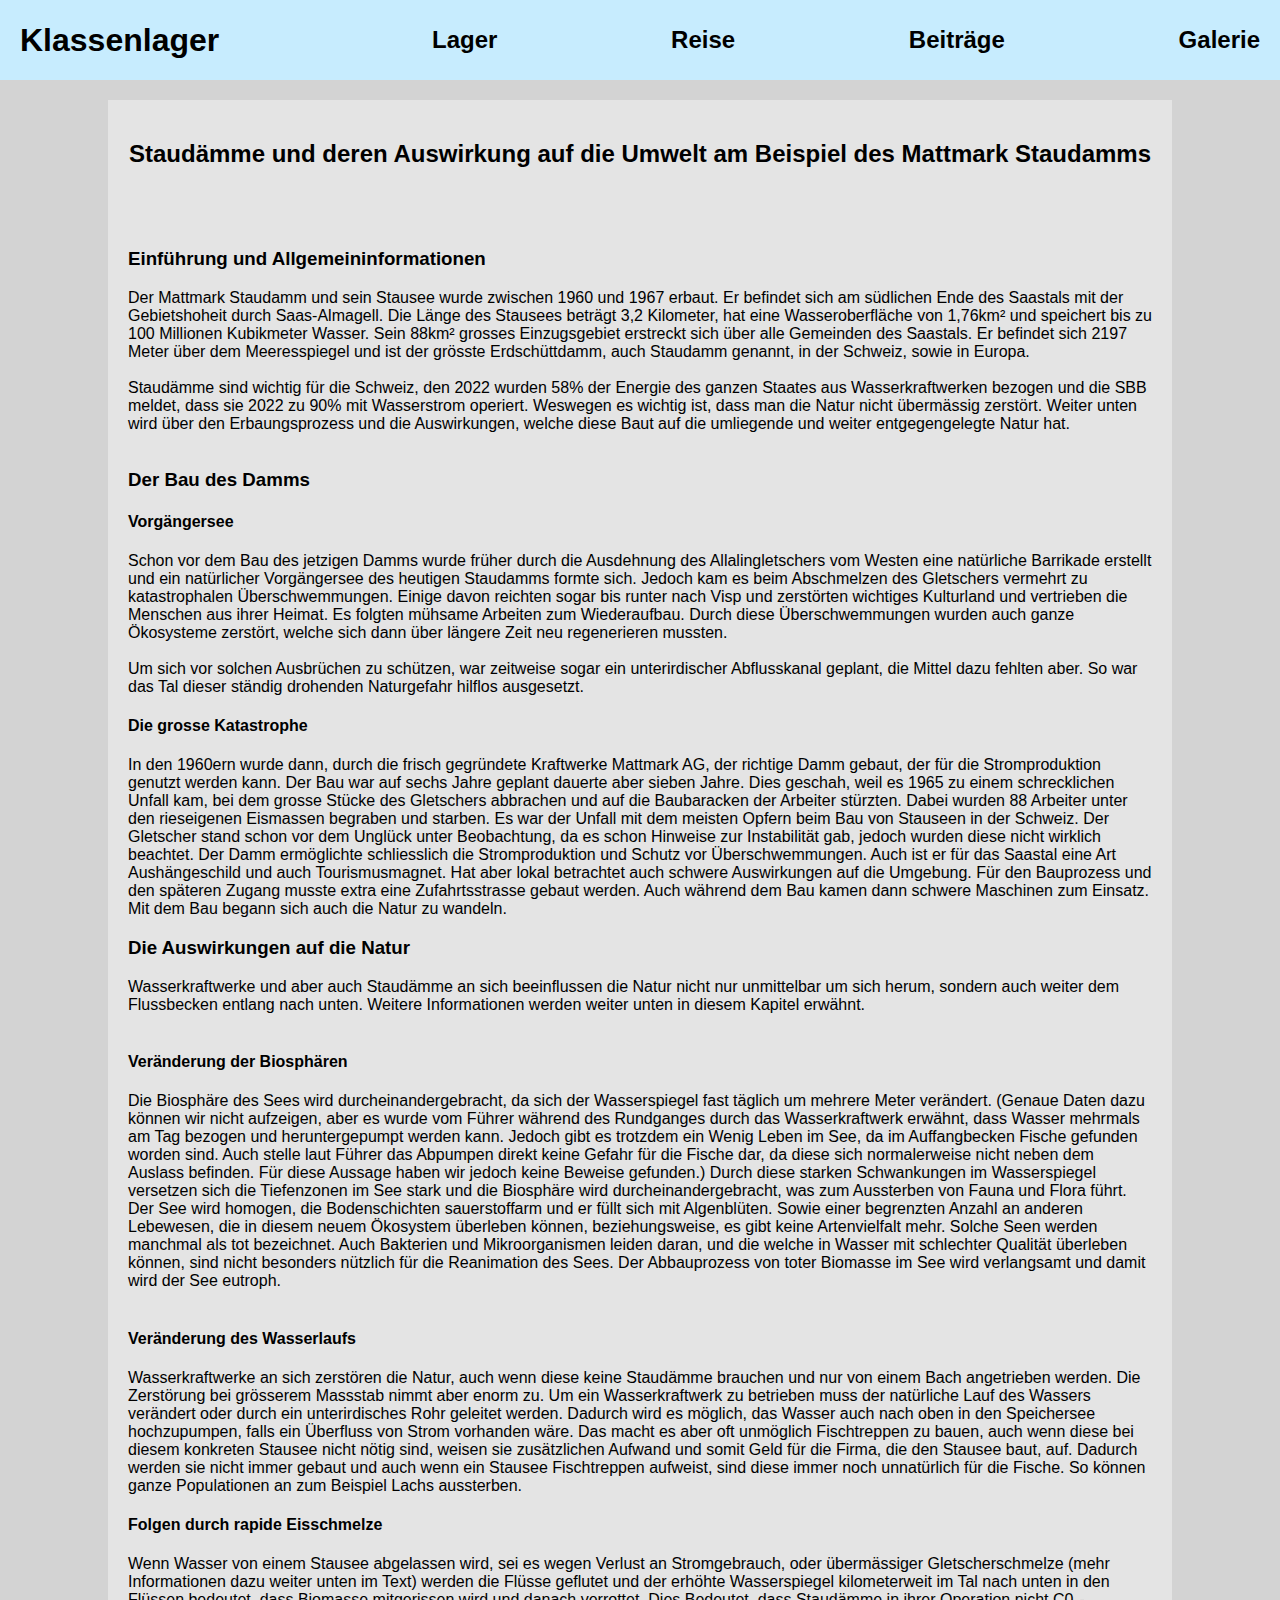
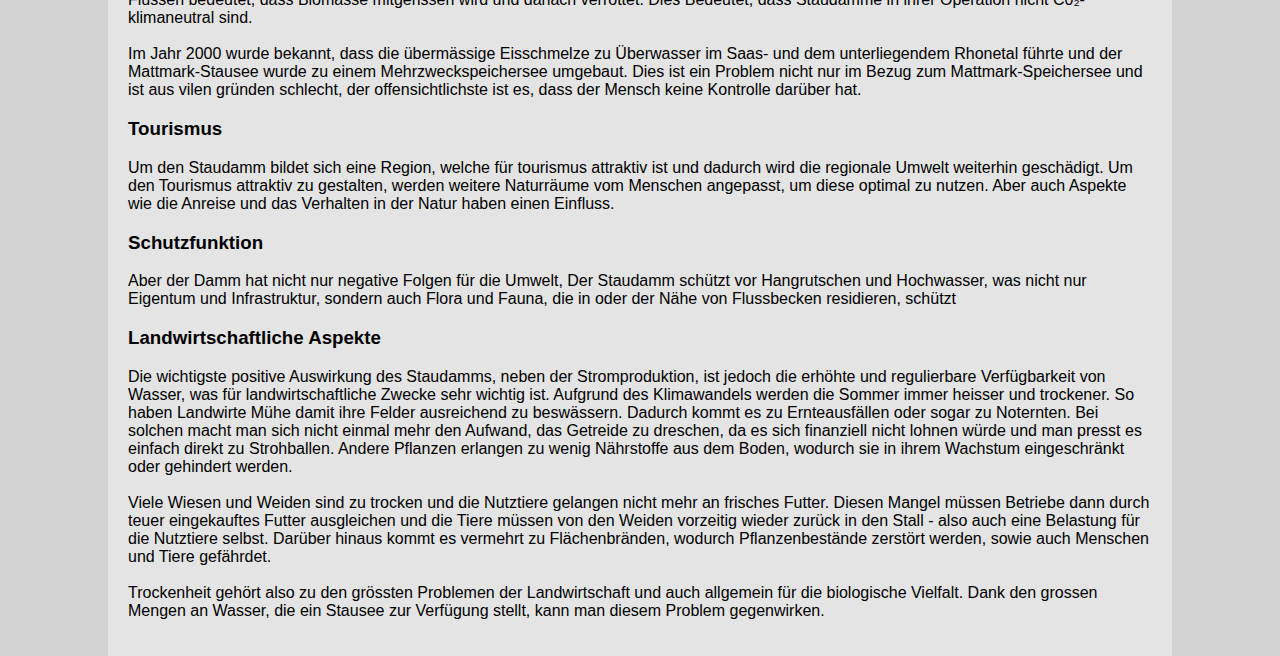
<file: staudamm.html>
<!DOCTYPE html>
<html lang="de">

<head>
  <meta charset="UTF-8">
  <meta http-equiv="X-UA-Compatible" content="IE=edge">
  <meta name="viewport" content="width=device-width, initial-scale=1.0">
  <title>Mattmark Staudamm</title>

  <link rel="stylesheet" href="style.css">

</head>

<body>
  <header>
    <h1>Klassenlager</h1>
    <nav id="header-nav">
      <ul>
        <li>
          <a href="index.html">Lager</a>
        </li>
        <li>
          <a href="trip.html">Reise</a>
        </li>
        <li>
          <a href="articles.html">Beiträge</a>
        </li>
        <li>
          <a href="gallery.html">Galerie</a>
        </li>
      </ul>
    </nav>
  </header>

  <main>
    <h2>Staudämme und deren Auswirkung auf die Umwelt am Beispiel des Mattmark Staudamms</h2>
    <div style="margin-top: 5rem;">
    <h3>Einführung und Allgemeininformationen</h3>
      <p>Der Mattmark Staudamm und sein Stausee wurde zwischen 1960 und 1967 erbaut. 
        Er befindet sich am südlichen Ende des Saastals mit der Gebietshoheit durch Saas-Almagell. Die Länge des Stausees beträgt 3,2 
        Kilometer, hat eine Wasseroberfläche von 1,76km² und speichert bis zu 100 
        Millionen Kubikmeter Wasser. Sein 88km² grosses Einzugsgebiet erstreckt sich über alle Gemeinden des Saastals. 
        Er befindet sich 2197 Meter über dem Meeresspiegel und ist der grösste Erdschüttdamm, auch Staudamm genannt, in der Schweiz, sowie in Europa.<br>
        <br>
        Staudämme sind wichtig für die Schweiz, den 2022 wurden 58% der Energie des ganzen Staates aus Wasserkraftwerken bezogen und die SBB meldet, 
        dass sie 2022 zu 90% mit Wasserstrom operiert. Weswegen es wichtig ist, dass man die Natur nicht übermässig zerstört. 
        Weiter unten wird über den Erbaungsprozess und die Auswirkungen, welche diese Baut auf die umliegende und weiter entgegengelegte Natur hat.<br>
        <br>
      </p>
    <h3>Der Bau des Damms</h3>
      <p>
        <h4>Vorgängersee</h4>
        Schon vor dem Bau des jetzigen Damms wurde früher durch die Ausdehnung des 
        Allalingletschers vom Westen eine natürliche Barrikade erstellt und ein natürlicher Vorgängersee des heutigen Staudamms formte sich. 
        Jedoch kam es beim Abschmelzen des Gletschers vermehrt zu katastrophalen Überschwemmungen. Einige davon reichten sogar bis runter nach Visp und zerstörten wichtiges Kulturland und vertrieben die Menschen aus ihrer Heimat. Es folgten mühsame Arbeiten zum Wiederaufbau. 
        Durch diese Überschwemmungen wurden auch ganze Ökosysteme zerstört, welche sich dann über längere Zeit neu regenerieren mussten.<br>
        <br>
        Um sich vor solchen Ausbrüchen zu schützen, war zeitweise sogar ein unterirdischer Abflusskanal 
        geplant, die Mittel dazu fehlten aber. So war das Tal dieser ständig drohenden Naturgefahr hilflos ausgesetzt.<br>
       </p>
       <p>
         <h4>Die grosse Katastrophe</h4>
         In den 1960ern wurde dann, durch die frisch gegründete Kraftwerke Mattmark AG, der richtige Damm gebaut, der für die Stromproduktion genutzt werden kann.  Der Bau war auf sechs Jahre geplant dauerte aber sieben Jahre. Dies geschah, weil es 1965 zu einem schrecklichen Unfall kam, bei dem grosse Stücke des Gletschers abbrachen und auf die Baubaracken der Arbeiter stürzten. Dabei wurden 88 Arbeiter unter den rieseigenen Eismassen begraben und starben. Es war der Unfall mit dem meisten Opfern beim Bau von Stauseen in der Schweiz.
         Der Gletscher stand schon vor dem Unglück unter Beobachtung, da es schon Hinweise zur Instabilität gab, jedoch wurden diese nicht wirklich beachtet.
         Der Damm ermöglichte schliesslich die Stromproduktion und Schutz vor Überschwemmungen. Auch ist er für das Saastal eine Art Aushängeschild und auch Tourismusmagnet. Hat aber lokal betrachtet auch schwere Auswirkungen auf die Umgebung.
         Für den Bauprozess und den späteren Zugang musste extra eine Zufahrtsstrasse gebaut werden. Auch während dem Bau kamen dann schwere Maschinen zum Einsatz. Mit dem Bau begann sich auch die Natur zu wandeln.
       </p>

    <h3>Die Auswirkungen auf die Natur</h3>   
      <p>
        Wasserkraftwerke und aber auch Staudämme an sich beeinflussen die Natur nicht nur unmittelbar um sich herum, sondern auch weiter dem Flussbecken entlang nach unten. Weitere Informationen werden weiter unten in diesem Kapitel erwähnt.<br>
        <br>
        <h4>Veränderung der Biosphären</h4>
        Die Biosphäre des Sees wird durcheinandergebracht, da sich der Wasserspiegel fast täglich um mehrere Meter verändert. 
        (Genaue Daten dazu können wir nicht aufzeigen, aber es wurde vom Führer während des Rundganges durch das Wasserkraftwerk erwähnt, dass Wasser mehrmals am Tag bezogen und heruntergepumpt werden kann. 
        Jedoch gibt es trotzdem ein Wenig Leben im See, da im Auffangbecken Fische gefunden worden sind. Auch stelle laut Führer das Abpumpen direkt keine Gefahr für die Fische dar, da diese sich normalerweise nicht neben dem Auslass befinden. Für diese Aussage haben wir jedoch keine Beweise gefunden.) 
        Durch diese starken Schwankungen im Wasserspiegel versetzen sich die Tiefenzonen im See stark und die Biosphäre wird durcheinandergebracht, was zum Aussterben von Fauna und Flora führt. 
        Der See wird homogen, die Bodenschichten sauerstoffarm und er füllt sich mit Algenblüten. Sowie einer begrenzten Anzahl an anderen Lebewesen, die in diesem neuem Ökosystem überleben können, beziehungsweise, es gibt keine Artenvielfalt mehr. 
        Solche Seen werden manchmal als tot bezeichnet. Auch Bakterien und Mikroorganismen leiden daran, und die welche in Wasser mit schlechter Qualität überleben können, sind nicht besonders nützlich für die Reanimation des Sees. 
        Der Abbauprozess von toter Biomasse im See wird verlangsamt und damit wird der See eutroph. <br>
        <br>
        <h4>Veränderung des Wasserlaufs</h4>
        Wasserkraftwerke an sich zerstören die Natur, auch wenn diese keine Staudämme brauchen und nur von einem Bach angetrieben werden. Die Zerstörung bei grösserem Massstab nimmt aber enorm zu. 
        Um ein Wasserkraftwerk zu betrieben muss der natürliche Lauf des Wassers verändert oder durch ein unterirdisches Rohr geleitet werden. Dadurch wird es möglich, das Wasser auch nach oben in den Speichersee hochzupumpen, falls ein Überfluss von Strom vorhanden wäre. 
        Das macht es aber oft unmöglich Fischtreppen zu bauen, auch wenn diese bei diesem konkreten Stausee nicht nötig sind, weisen sie zusätzlichen Aufwand und somit Geld für die Firma, die den Stausee baut, auf. 
        Dadurch werden sie nicht immer gebaut und auch wenn ein Stausee Fischtreppen aufweist, sind diese immer noch unnatürlich für die Fische. So können ganze Populationen an zum Beispiel Lachs aussterben. 
        <h4>Folgen durch rapide Eisschmelze</h4>
        Wenn Wasser von einem Stausee abgelassen wird, sei es wegen Verlust an Stromgebrauch, oder übermässiger Gletscherschmelze (mehr Informationen dazu weiter unten im Text) 
        werden die Flüsse geflutet und der erhöhte Wasserspiegel kilometerweit im Tal nach unten in den Flüssen bedeutet, dass Biomasse mitgerissen wird und danach verrottet. 
        Dies Bedeutet, dass Staudämme in ihrer Operation nicht C0₂-klimaneutral sind.<br>
        <br>
        Im Jahr 2000 wurde bekannt, dass die übermässige Eisschmelze zu Überwasser im Saas- und dem unterliegendem Rhonetal führte und der Mattmark-Stausee wurde zu einem Mehrzweckspeichersee umgebaut. 
        Dies ist ein Problem nicht nur im Bezug zum Mattmark-Speichersee und ist aus vilen gründen schlecht, der offensichtlichste ist es, dass der Mensch keine Kontrolle darüber hat.
      </p>
    <h3>Tourismus</h3>
      <p>
        Um den Staudamm bildet sich eine Region, welche für tourismus attraktiv ist und dadurch wird die regionale Umwelt weiterhin geschädigt. Um den Tourismus attraktiv zu gestalten, werden weitere Naturräume vom Menschen angepasst, um diese optimal zu nutzen. 
        Aber auch Aspekte wie die Anreise und das Verhalten in der Natur haben einen Einfluss.
      </p>
    <h3>Schutzfunktion</h3>
      <p>
        Aber der Damm hat nicht nur negative Folgen für die Umwelt, Der Staudamm schützt vor Hangrutschen und Hochwasser, 
        was nicht nur Eigentum und Infrastruktur, sondern auch Flora und Fauna, die in oder der Nähe von Flussbecken residieren, schützt
      </p>
    <h3>Landwirtschaftliche Aspekte</h3>
      <p>
        Die wichtigste positive Auswirkung des Staudamms, neben der Stromproduktion, ist jedoch die erhöhte und regulierbare Verfügbarkeit von Wasser, was für landwirtschaftliche Zwecke sehr wichtig ist. 
        Aufgrund des Klimawandels werden die Sommer immer heisser und trockener. So haben Landwirte Mühe damit ihre Felder ausreichend zu beswässern. Dadurch kommt es zu Ernteausfällen oder sogar zu Noternten. 
        Bei solchen macht man sich nicht einmal mehr den Aufwand, das Getreide zu dreschen, da es sich finanziell nicht lohnen würde und man presst es einfach direkt zu Strohballen. 
        Andere Pflanzen erlangen zu wenig Nährstoffe aus dem Boden, wodurch sie in ihrem Wachstum eingeschränkt oder gehindert werden.<br>
        <br>
        Viele Wiesen und Weiden sind zu trocken und die Nutztiere gelangen nicht mehr an frisches Futter. Diesen Mangel müssen Betriebe dann durch teuer eingekauftes Futter ausgleichen und die Tiere müssen von den Weiden vorzeitig wieder zurück in den Stall - also auch eine Belastung für die Nutztiere selbst. 
        Darüber hinaus kommt es vermehrt zu Flächenbränden, wodurch Pflanzenbestände zerstört werden, sowie auch Menschen und Tiere gefährdet.<br>
        <br>
        Trockenheit gehört also zu den grössten Problemen der Landwirtschaft und auch allgemein für die biologische Vielfalt. Dank den grossen Mengen an Wasser, die ein Stausee zur Verfügung stellt, kann man diesem Problem gegenwirken.
      </p>
    </div>
  </main>

</body>

</html>
</file>
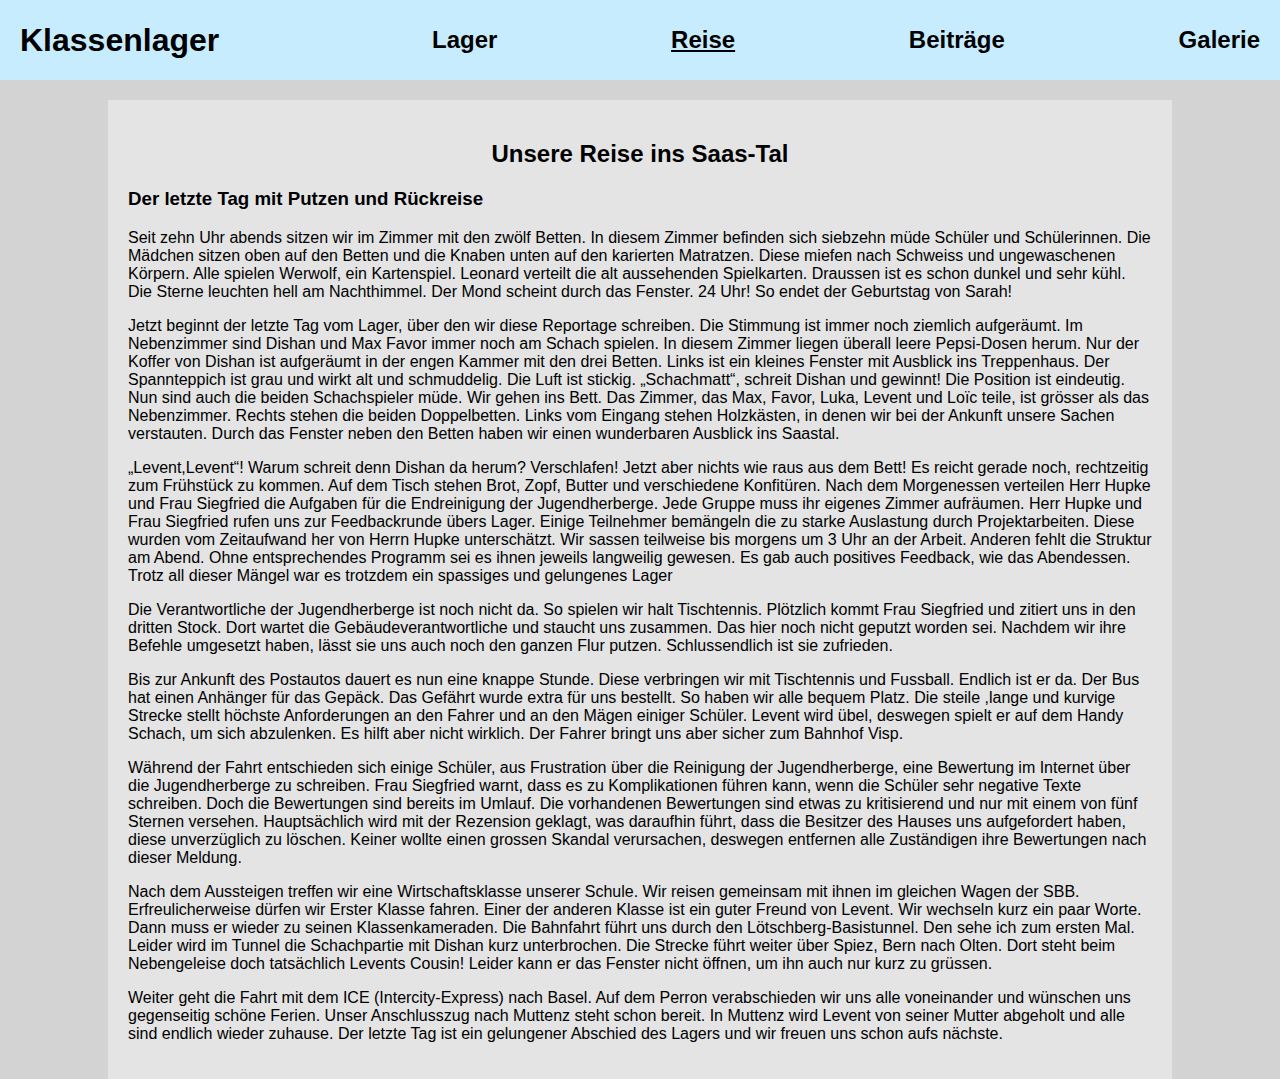
<file: trip.html>
<!DOCTYPE html>
<html lang="de">

<head>
  <meta charset="UTF-8">
  <meta http-equiv="X-UA-Compatible" content="IE=edge">
  <meta name="viewport" content="width=device-width, initial-scale=1.0">
  <title>Eigene Webseite</title>

  <link rel="stylesheet" href="style.css">

</head>

<body>
  <header>
    <h1>Klassenlager</h1>
    <nav id="header-nav">
      <ul>
        <li>
          <a href="index.html">Lager</a>
        </li>
        <li>
          <a href="trip.html" class="active">Reise</a>
        </li>
        <li>
          <a href="articles.html">Beiträge</a>
        </li>
        <li>
          <a href="gallery.html">Galerie</a>
        </li>
      </ul>
    </nav>
  </header>

  <main>
    <h2>Unsere Reise ins Saas-Tal</h2>
    <section>
      <p>
        <h3> Der letzte Tag mit Putzen und Rückreise
        </h3>
        Seit zehn Uhr abends sitzen wir im Zimmer mit den zwölf Betten. In diesem Zimmer befinden sich siebzehn müde Schüler und Schülerinnen. Die Mädchen sitzen oben auf den Betten und die Knaben unten auf den karierten Matratzen. Diese miefen nach Schweiss und ungewaschenen Körpern. Alle spielen Werwolf, ein Kartenspiel. Leonard verteilt die alt aussehenden Spielkarten.
Draussen ist es schon dunkel und sehr kühl. Die Sterne leuchten hell am Nachthimmel. Der Mond scheint durch das Fenster. 24 Uhr!
So endet der Geburtstag von Sarah! </p>
 
<p>Jetzt beginnt der letzte Tag vom Lager, über den wir diese Reportage schreiben. Die Stimmung ist immer noch ziemlich aufgeräumt. Im Nebenzimmer sind Dishan und Max Favor immer noch am Schach spielen.   In diesem Zimmer liegen überall leere Pepsi-Dosen herum. Nur der Koffer von Dishan ist aufgeräumt in der engen Kammer mit den drei Betten. Links ist ein kleines Fenster mit Ausblick ins Treppenhaus. Der Spannteppich ist grau und wirkt alt und schmuddelig. Die Luft ist stickig. „Schachmatt“, schreit Dishan und gewinnt! Die Position ist eindeutig. Nun sind auch die beiden Schachspieler müde. Wir gehen ins Bett. Das Zimmer, das Max, Favor, Luka, Levent und Loïc teile, ist grösser als das Nebenzimmer. Rechts stehen die beiden Doppelbetten. Links vom Eingang stehen Holzkästen, in denen wir bei der Ankunft unsere Sachen verstauten. Durch das Fenster neben den Betten haben wir einen wunderbaren Ausblick ins Saastal. </p>
 
<p>„Levent,Levent“! Warum schreit denn Dishan da herum? Verschlafen! Jetzt aber nichts wie raus aus dem Bett! Es reicht gerade noch, rechtzeitig zum Frühstück zu kommen. Auf dem Tisch stehen Brot, Zopf, Butter und verschiedene Konfitüren. Nach dem Morgenessen verteilen Herr Hupke und Frau Siegfried die Aufgaben für die Endreinigung der Jugendherberge. Jede Gruppe muss ihr eigenes Zimmer aufräumen. Herr Hupke und Frau Siegfried rufen uns zur Feedbackrunde übers Lager. Einige Teilnehmer bemängeln die zu starke Auslastung durch Projektarbeiten. Diese wurden vom Zeitaufwand her von Herrn Hupke unterschätzt. Wir sassen teilweise bis morgens um 3 Uhr an der Arbeit. Anderen fehlt die Struktur am Abend. Ohne entsprechendes Programm sei es ihnen jeweils langweilig gewesen. Es gab auch positives Feedback, wie das Abendessen. Trotz all dieser Mängel war es trotzdem ein spassiges und gelungenes Lager </p>
 
<p>Die Verantwortliche der Jugendherberge ist noch nicht da. So spielen wir halt Tischtennis. Plötzlich kommt Frau Siegfried und zitiert uns in den dritten Stock. Dort wartet die Gebäudeverantwortliche und staucht uns zusammen. Das hier noch nicht geputzt worden sei. Nachdem wir ihre Befehle umgesetzt haben, lässt sie uns auch noch den ganzen Flur putzen. Schlussendlich ist sie zufrieden. </p>
<p>Bis zur Ankunft des Postautos dauert es nun eine knappe Stunde. Diese verbringen wir mit Tischtennis und Fussball.
Endlich ist er da. Der Bus hat einen Anhänger für das Gepäck. Das Gefährt wurde extra für uns bestellt. So haben wir alle bequem Platz.
Die steile ,lange und kurvige Strecke stellt höchste Anforderungen an den Fahrer und an den Mägen einiger Schüler. Levent wird übel, deswegen spielt er auf dem Handy Schach, um sich abzulenken. Es hilft aber nicht wirklich. Der Fahrer bringt uns aber sicher zum Bahnhof Visp.</p>

<p>Während der Fahrt entschieden sich einige Schüler, aus Frustration über die Reinigung der Jugendherberge, eine Bewertung im Internet über die Jugendherberge zu schreiben. Frau Siegfried warnt, dass es zu Komplikationen führen kann, wenn die Schüler sehr negative Texte schreiben. Doch die Bewertungen sind bereits im Umlauf. Die vorhandenen Bewertungen sind etwas zu kritisierend und nur mit einem von fünf Sternen versehen. Hauptsächlich wird mit der Rezension geklagt, was daraufhin führt, dass die Besitzer des Hauses uns aufgefordert haben, diese unverzüglich zu löschen. Keiner wollte einen grossen Skandal verursachen, deswegen entfernen alle Zuständigen ihre Bewertungen nach dieser Meldung. </p>

<p>Nach dem Aussteigen treffen wir eine Wirtschaftsklasse unserer Schule. Wir reisen gemeinsam mit ihnen im gleichen Wagen der SBB. Erfreulicherweise dürfen wir Erster Klasse fahren. Einer der anderen Klasse ist ein guter Freund von Levent. Wir wechseln kurz ein paar Worte. Dann muss er wieder zu seinen Klassenkameraden.
Die Bahnfahrt führt uns durch den Lötschberg-Basistunnel. Den sehe ich zum ersten Mal. Leider wird im Tunnel die Schachpartie mit Dishan kurz unterbrochen. Die Strecke führt weiter über Spiez, Bern nach Olten. Dort steht beim Nebengeleise doch tatsächlich Levents Cousin! Leider kann er das Fenster nicht öffnen, um ihn auch nur kurz zu grüssen.</p>



<p>Weiter geht die Fahrt mit dem ICE (Intercity-Express) nach Basel. Auf dem Perron verabschieden wir uns alle voneinander und wünschen uns gegenseitig schöne Ferien.
Unser Anschlusszug nach Muttenz steht schon bereit. In Muttenz wird Levent von seiner Mutter abgeholt und alle sind endlich wieder zuhause.

Der letzte Tag ist ein gelungener Abschied des Lagers und wir freuen uns schon aufs nächste.</p>

      </p>
    </section>
  </main>

</body>

</html>
</file>
<file: style.css>
*,
*::before,
*::after {
  box-sizing: content-box;
}

#header-nav ul li a.active {
  text-decoration: underline;
}

body {
  background-image: url("https://www.startpage.com/sp/sxpra?url=https%3A%2F%2Fupload.wikimedia.org%2Fwikipedia%2Fcommons%2Fthumb%2F5%2F54%2FSaas-Grund.jpg%2F1200px-Saas-Grund.jpg");
  background-position: center top;
  background-size: cover;
  margin: 0;
  background-color: lightgray;
  font-family: sans-serif;
  margin-top: 80px;
}

header {
  display: grid;
  grid-template-columns: 30% 70%;
  align-items: center;
  position: fixed;
  height: 80px;
  z-index: 2;
  top: 0;
  left: 0;
  right: 0;
  background-color: rgba(199,236,254,255);
  padding: 0 20px;
}

#header-nav ul {
  display: flex;
  flex-direction: row;
  text-align: center;
  justify-content: space-between;
  margin: 0;
  height: 100%;
}

#header-nav ul li {
  list-style: none;
}

#header-nav ul li a {
  text-decoration: none;
  color: black;
  font-size: 1.5rem;
  font-weight: bold;
}

main {
  margin: 100px auto 0;
  width: clamp(620px, 80%, 1080px);
  padding: 20px;
  min-height: 80vh;
  background-color: rgba(255, 255, 255, 0.39);
}

main h2 {
  text-align: center;
}

#photo-grid {
  display: grid;
  grid-template-columns: auto auto auto;
  gap: 2rem;
}

#photo-grid img {
  width: 100%;
  border: 2px solid black;
  transition: transform 600ms ease-in-out;
}

#photo-grid img:hover {
  transform: scale(2);
}
#photo-grid img:hover:nth-child(3n + 1) {
  transform: scale(2) translateX(25%);
}
#photo-grid img:hover:nth-child(3n) {
  transform: scale(2) translateX(-25%);
}

details {
  width: 80%;
  margin: 0 auto ;
  margin-bottom: .5rem;
  box-shadow: 0 .1rem 1rem -.5rem rgba(0,0,0,.4);
  border-radius: 5px;
  overflow: hidden;
}

summary {
  padding: 1rem;
  display: block;
  padding-left: 2.2rem;
  position: relative;
  cursor: pointer;
}

summary:before {
  content: '';
  border-width: .4rem;
  border-style: solid;
  border-color: transparent transparent transparent #000000;
  position: absolute;
  top: 1.3rem;
  left: 1rem;
  transform: rotate(0);
  transform-origin: .2rem 50%;
  transition: .25s transform ease;
}

/* THE MAGIC 🧙‍♀️ */
details[open] > summary:before {
  transform: rotate(90deg);
}


details summary::-webkit-details-marker {
  display:none;
}

details > ul {
  padding-bottom: 1rem;
  margin-bottom: 0;
}
</file>
